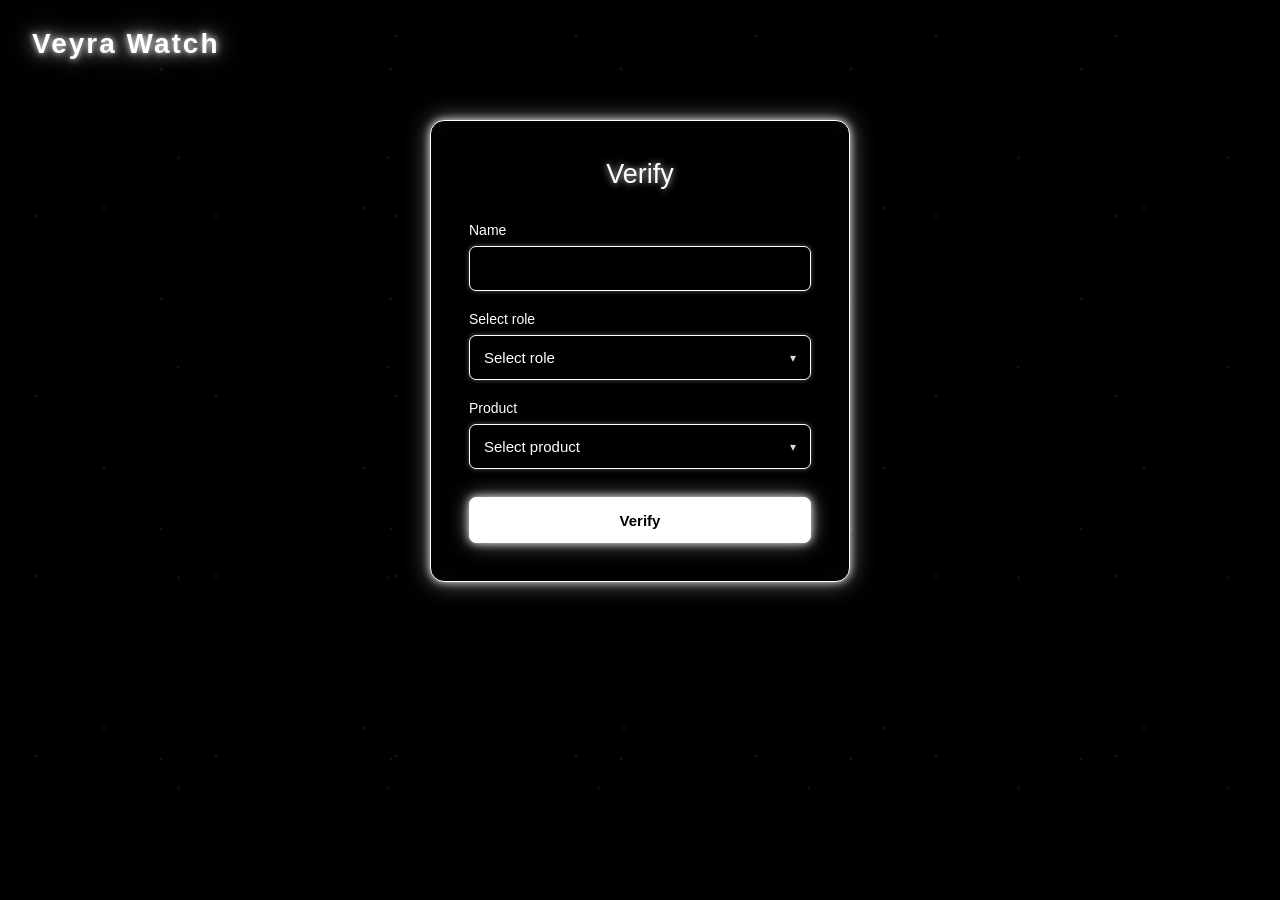
<file: verify.html>
<!DOCTYPE html>
<html lang="en">
<head>
    <meta charset="UTF-8">
    <meta name="viewport" content="width=device-width, initial-scale=1.0">
    <title>Veyra Watch - Verify</title>
    <link rel="stylesheet" href="style.css">
    <link rel="stylesheet" href="verify.css">
</head>
<body>

    <div class="logo">Veyra Watch</div>

    <main class="registration-card" id="verifyWindow">
        <h1>Verify</h1>

        <form id="verifyForm">
            <div class="field">
                <label for="verifyName">Name</label>
                <input
                    type="text"
                    id="verifyName"
                    name="name"
                    autocomplete="name"
                    required
                >
            </div>

            <div class="field">
                <label for="roleSelect">Select role</label>
                <div class="role-select-wrap">
                    <button
                        type="button"
                        class="role-select-btn"
                        id="roleSelectBtn"
                        aria-haspopup="listbox"
                        aria-expanded="false"
                    >
                        <span id="roleSelectLabel">Select role</span>
                        <span class="role-select-arrow">▾</span>
                    </button>
                    <ul class="role-dropdown" id="roleDropdown" hidden role="listbox">
                        <li role="option" data-value="developer">Developer</li>
                        <li role="option" data-value="gamer">Gamer</li>
                        <li role="option" data-value="tutorial_maker">Tutorial Maker</li>
                    </ul>
                </div>
                <input type="hidden" id="roleSelect" name="role" value="" required>
            </div>

            <div class="field">
                <label for="productSelect">Product</label>
                <div class="role-select-wrap">
                    <button
                        type="button"
                        class="role-select-btn"
                        id="productSelectBtn"
                        aria-haspopup="listbox"
                        aria-expanded="false"
                    >
                        <span id="productSelectLabel">Select product</span>
                        <span class="role-select-arrow">▾</span>
                    </button>
                    <ul class="role-dropdown" id="productDropdown" hidden role="listbox">
                        <li role="option" data-value="video">Video</li>
                        <li role="option" data-value="link">Link</li>
                    </ul>
                </div>
                <input type="hidden" id="productSelect" name="product" value="" required>
            </div>

            <div class="field" id="productVideoField" hidden>
                <label for="productVideo">Video</label>
                <div class="file-upload-wrap">
                    <input
                        type="file"
                        id="productVideo"
                        name="productVideo"
                        accept="video/*"
                        class="file-input-hidden"
                    >
                    <button type="button" class="file-upload-btn" id="productVideoBtn">
                        Choose file
                    </button>
                    <span class="file-upload-name" id="productVideoName">No file chosen</span>
                </div>
            </div>

            <div class="field" id="productLinkField" hidden>
                <label for="productLink">Link</label>
                <input
                    type="url"
                    id="productLink"
                    name="productLink"
                    placeholder="https://"
                    autocomplete="off"
                >
            </div>

            <button type="submit" class="register-button" id="verifySubmitBtn">
                Verify
            </button>
        </form>
    </main>

    <main class="registration-card" id="verifySuccessWindow" hidden>
        <h1>Application sent</h1>
        <p class="verify-success-text">
            Your application will be processed within 3 days.
        </p>
        <a href="/home.html" class="register-button verify-success-link">
            Back to home
        </a>
    </main>

    <script src="verify.js"></script>

</body>
</html>
</file>
<file: style.css>
* {
    box-sizing: border-box;
    margin: 0;
    padding: 0;
}

body {
    min-height: 100vh;
    background:
        radial-gradient(circle at 20% 20%, rgba(255, 255, 255, 0.08) 1px, transparent 2px),
        radial-gradient(circle at 70% 30%, rgba(255, 255, 255, 0.07) 1px, transparent 2px),
        radial-gradient(circle at 40% 80%, rgba(255, 255, 255, 0.08) 1px, transparent 2px),
        radial-gradient(circle at 85% 75%, rgba(255, 255, 255, 0.06) 1px, transparent 2px),
        #000000;

    background-size:
        180px 180px,
        230px 230px,
        260px 260px,
        210px 210px,
        auto;

    color: white;
    font-family: Arial, sans-serif;

    display: flex;
    flex-direction: column;
    align-items: center;
}

.logo {
    margin-top: 45px;

    color: white;
    font-size: 36px;
    font-weight: 700;
    letter-spacing: 2px;

    text-shadow:
        0 0 6px rgba(255, 255, 255, 0.9),
        0 0 18px rgba(255, 255, 255, 0.7),
        0 0 35px rgba(255, 255, 255, 0.4);
}

.registration-card {
    width: 420px;
    margin-top: 45px;
    padding: 38px;

    background: #000;

    border: 1px solid white;
    border-radius: 14px;

    box-shadow:
        0 0 8px rgba(255, 255, 255, 0.9),
        0 0 25px rgba(255, 255, 255, 0.45),
        inset 0 0 20px rgba(255, 255, 255, 0.03);
}

.registration-card h1 {
    text-align: center;
    margin-bottom: 32px;

    font-size: 27px;
    font-weight: 500;

    text-shadow:
        0 0 7px rgba(255, 255, 255, 0.8);
}

.field {
    margin-bottom: 20px;
}

.field label {
    display: block;
    margin-bottom: 8px;

    font-size: 14px;
    color: white;
}

.field input {
    width: 100%;
    height: 45px;

    padding: 0 14px;

    background: #000;
    color: white;

    border: 1px solid white;
    border-radius: 7px;
    outline: none;

    box-shadow:
        0 0 5px rgba(255, 255, 255, 0.35);

    transition: 0.2s ease;
}

.field input:focus {
    box-shadow:
        0 0 7px white,
        0 0 18px rgba(255, 255, 255, 0.55);
}

.field input::placeholder {
    color: #777;
}

/* Register button */

.register-button {
    width: 100%;
    height: 46px;

    margin-top: 8px;

    background: white;
    color: black;

    border: 1px solid white;
    border-radius: 7px;

    font-size: 15px;
    font-weight: 700;

    cursor: pointer;

    transition: 0.2s ease;

    box-shadow:
        0 0 8px rgba(255, 255, 255, 0.9),
        0 0 20px rgba(255, 255, 255, 0.5);
}

.register-button:hover {
    background: black;
    color: white;

    box-shadow:
        0 0 8px white,
        0 0 22px rgba(255, 255, 255, 0.7);
}

.login-text {
    margin-top: 27px;

    text-align: center;

    color: white;
    font-size: 14px;
}

.login-link {
    margin-left: 5px;

    color: white;
    text-decoration: none;

    font-weight: 700;

    text-shadow:
        0 0 6px white,
        0 0 15px rgba(255, 255, 255, 0.8);

    cursor: pointer;
}

.login-link:hover {
    text-shadow:
        0 0 8px white,
        0 0 22px white;
}

[hidden] {
    display: none;
}
</file>
<file: verify.css>
/* page uses style.css registration look; extra hooks if needed */

.logo {
    position: absolute;
    top: 28px;
    left: 32px;
    margin-top: 0;

    color: white;
    font-size: 28px;
    font-weight: 700;
    letter-spacing: 2px;

    text-shadow:
        0 0 6px rgba(255, 255, 255, 0.9),
        0 0 18px rgba(255, 255, 255, 0.7),
        0 0 35px rgba(255, 255, 255, 0.4);
}

.registration-card {
    width: 420px;
    min-height: 320px;
    margin-top: 120px;
    padding: 38px;

    background: #000;

    border: 1px solid white;
    border-radius: 14px;

    box-shadow:
        0 0 8px rgba(255, 255, 255, 0.9),
        0 0 25px rgba(255, 255, 255, 0.45),
        inset 0 0 20px rgba(255, 255, 255, 0.03);
}

.registration-card h1 {
    text-align: center;
    margin-bottom: 32px;

    font-size: 27px;
    font-weight: 500;

    text-shadow:
        0 0 7px rgba(255, 255, 255, 0.8);
}

/* Shared select */

.role-select-wrap {
    position: relative;
}

.role-select-btn {
    width: 100%;
    height: 45px;

    display: flex;
    align-items: center;
    justify-content: space-between;

    padding: 0 14px;

    background: #000;
    color: white;

    border: 1px solid white;
    border-radius: 7px;
    outline: none;

    font-size: 15px;
    font-family: inherit;
    text-align: left;

    cursor: pointer;

    box-shadow:
        0 0 5px rgba(255, 255, 255, 0.35);

    transition: 0.2s ease;
}

.role-select-btn:hover,
.role-select-btn[aria-expanded="true"] {
    box-shadow:
        0 0 7px white,
        0 0 18px rgba(255, 255, 255, 0.55);
}

.role-select-arrow {
    font-size: 12px;
    opacity: 0.85;
    transition: transform 0.2s ease;
}

.role-select-btn[aria-expanded="true"] .role-select-arrow {
    transform: rotate(180deg);
}

.role-dropdown {
    position: absolute;
    top: calc(100% + 6px);
    left: 0;
    right: 0;
    z-index: 20;

    margin: 0;
    padding: 6px 0;

    list-style: none;

    background: #000;

    border: 1px solid white;
    border-radius: 7px;

    box-shadow:
        0 0 8px rgba(255, 255, 255, 0.9),
        0 0 20px rgba(255, 255, 255, 0.4);
}

.role-dropdown li {
    padding: 12px 14px;

    color: white;
    font-size: 15px;

    cursor: pointer;
    transition: 0.15s ease;
}

.role-dropdown li:hover {
    background: rgba(255, 255, 255, 0.12);
    text-shadow:
        0 0 6px rgba(255, 255, 255, 0.8);
}

.role-dropdown li[aria-selected="true"] {
    background: rgba(255, 255, 255, 0.18);
    font-weight: 700;
}

/* Custom file upload (English labels) */

.file-input-hidden {
    position: absolute;
    width: 1px;
    height: 1px;
    padding: 0;
    margin: -1px;
    overflow: hidden;
    clip: rect(0, 0, 0, 0);
    border: 0;
}

.file-upload-wrap {
    display: flex;
    align-items: center;
    gap: 12px;

    width: 100%;
    height: 45px;
    padding: 0 10px 0 6px;

    background: #000;
    border: 1px solid white;
    border-radius: 7px;

    box-shadow:
        0 0 5px rgba(255, 255, 255, 0.35);
}

.file-upload-btn {
    flex-shrink: 0;
    height: 32px;
    padding: 0 12px;

    background: white;
    color: black;

    border: 1px solid white;
    border-radius: 5px;

    font-size: 13px;
    font-weight: 700;
    font-family: inherit;

    cursor: pointer;
    transition: 0.2s ease;
}

.file-upload-btn:hover {
    background: black;
    color: white;
}

.file-upload-name {
    flex: 1;
    overflow: hidden;
    text-overflow: ellipsis;
    white-space: nowrap;

    color: #aaa;
    font-size: 14px;
}

/* Success state */

.verify-success-text {
    text-align: center;
    margin-bottom: 28px;

    color: white;
    font-size: 15px;
    line-height: 1.5;
}

.verify-success-link {
    display: flex;
    align-items: center;
    justify-content: center;

    text-decoration: none;
}
</file>
